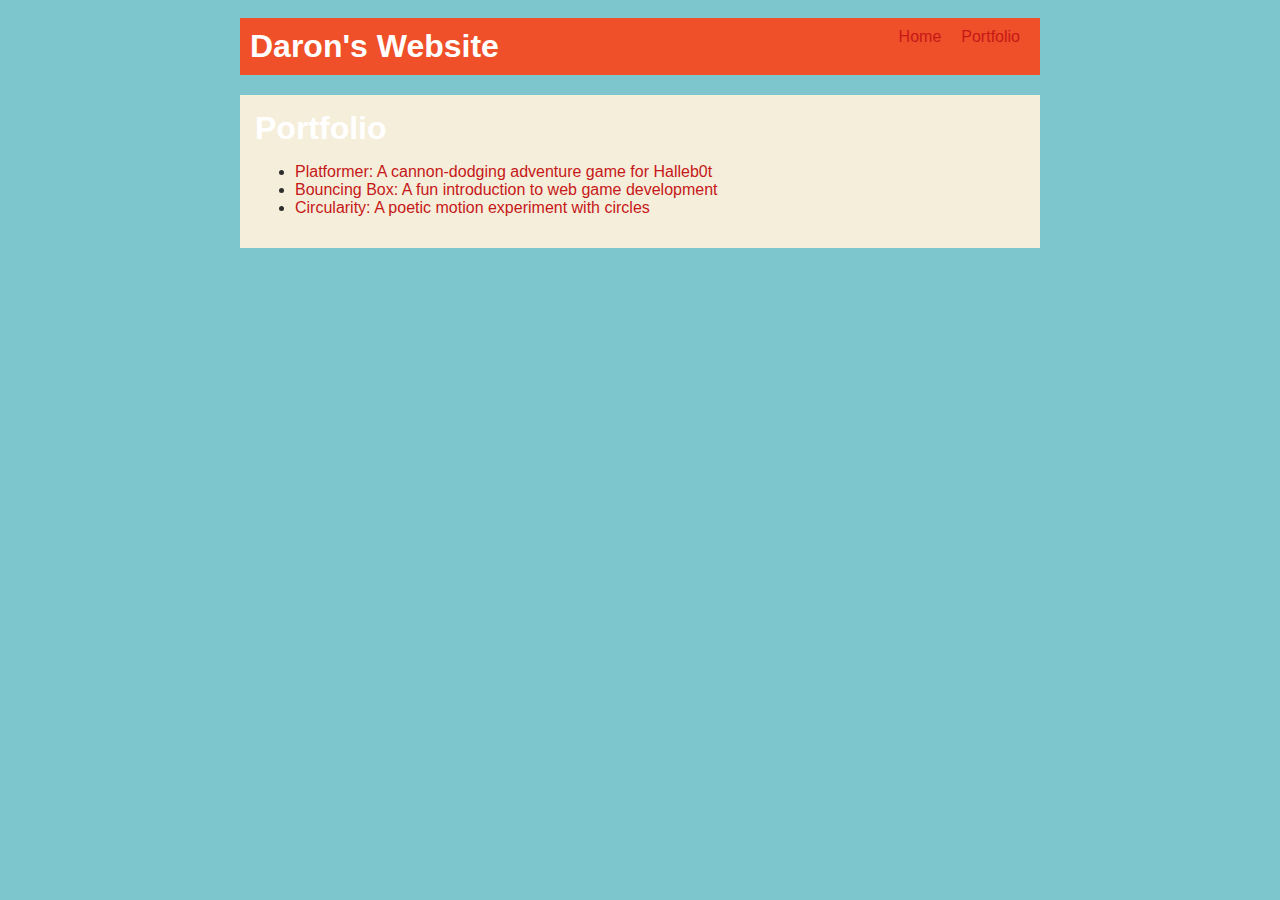
<file: portfolio.html>
<!DOCTYPE html>
<html>
  <head>
    <title>My Awesome Website</title>
    <link rel="stylesheet" href="style.css" />
  </head>

  <body>
    <!-- All content goes here -->
    <div id="all-contents">
      <nav>
<h1>Daron's Website</h1>
<ul id="nav-ul">

    <li class="nav-li">
  <a href="index.html">Home</a>
</li>
 <li class="nav-li">
<a href="portfolio.html">Portfolio</a>
</li>
</ul>
  </nav>

  <main>
<div class="content">
    <h1>Portfolio</h1>
    <ul id="portfolio">
<li>
  <a href="fsd-projects/platformer/">Platformer: A cannon-dodging adventure game for Halleb0t</a>
</li>
<li>
  <a href="fsd-projects/bouncing-box/">Bouncing Box: A fun introduction to web game development</a>
</li>
<li>
  <a href="fsd-projects/circularity/">Circularity: A poetic motion experiment with circles</a>
</li>
    </ul>
    </div>
  </main>
    </div>
  </body>
</html>
</file>
<file: style.css>
body {
    background: rgb(125, 198, 205);
    color: rgb(45, 45, 45);
    padding: 10px;
    font-family: Arial, sans-serif;
}

#all-contents {
    max-width: 800px;
    margin: auto;
}

/* navigation menu */
nav {
    background: rgb(239, 80, 41);
    margin: 0 auto;
    display: flex;
    padding: 10px;
    margin: bottom 20px;
}

h1 {
    display: flex;
    align-items: center;
    color: white;
    flex: 1;
    margin: 0;
}

#nav-ul {
    list-style-type: none;
    margin: 0;
    padding: 0;
    display: flex;
}

.nav-li {
    display: inline-block;
    padding: 0 10px;
}

a {
    text-decoration: none;
    color: #c61818;
}

/* main container area beneath menu */
main {
    background: rgb(245, 238, 219);
    display: flex;
    margin-top: 20px;
}

.sidebar {
    margin-right: 25px;
    padding: 10px;
}

.sidebar-img {
    width: 200px;
}

.content {
    flex: 1;
    padding: 15px;
}

/* interests section styles */
#interests {
    border: 4px silver ridge;
    padding: 8px;
    margin-top: 20px;
}

h2, h3 {
    margin: 0px;
}
</file>
